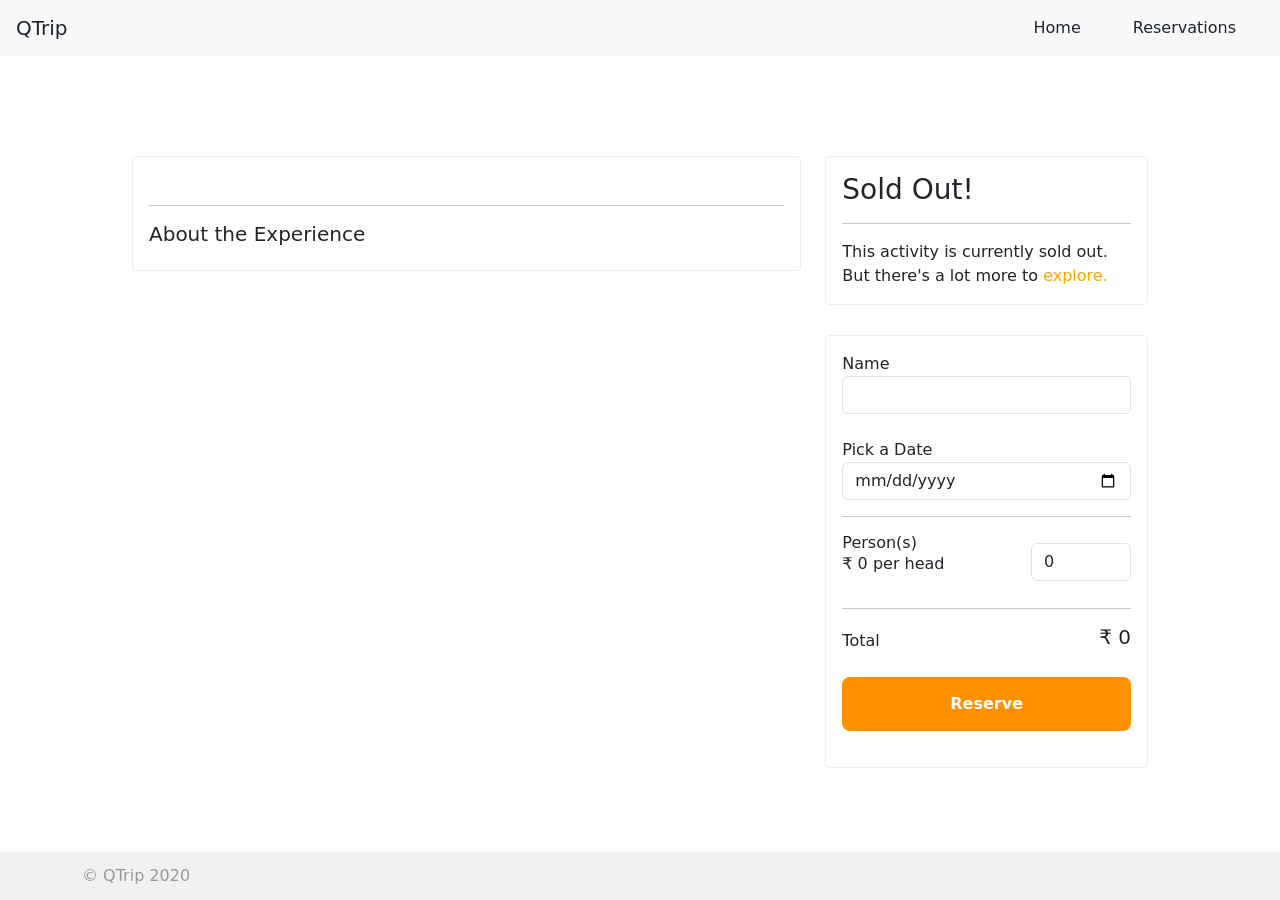
<file: frontend/pages/adventures/detail/index.html>
<!DOCTYPE html>
<html lang="en">

<head>
    <meta charset="UTF-8" />
    <meta name="viewport" content="width=device-width, initial-scale=1.0" />
    <title>QTrip adventures</title>
    <link rel="stylesheet" href="../../../css/styles.css" />
    <link href="https://cdn.jsdelivr.net/npm/bootstrap@5.0.2/dist/css/bootstrap.min.css" rel="stylesheet" integrity="sha384-EVSTQN3/azprG1Anm3QDgpJLIm9Nao0Yz1ztcQTwFspd3yD65VohhpuuCOmLASjC" crossorigin="anonymous">
</head>

<body>
    <nav class="navbar navbar-expand-lg navbar-light bg-light ps-3">
        <a class="navbar-brand" href="../../../">QTrip</a>
        <button class="navbar-toggler" type="button" data-bs-toggle="collapse" data-bs-target="#navbarNavDropdown"
            aria-controls="navbarNavDropdown" aria-expanded="false" aria-label="Toggle navigation">
            <span class="navbar-toggler-icon"></span>
        </button>
        <div class="collapse navbar-collapse" id="navbarNavDropdown">
            <ul class="navbar-nav d-flex justify-content-end w-100">
                <li class="nav-item active">
                    <a class="nav-link" href="../../../">Home</a>
                </li>
                <li class="nav-item">
                    <a class="nav-link" href="../reservations/">Reservations</a>
                </li>
            </ul>
        </div>
    </nav>
    <div class="container">
        <div class="content">
            <div class="alert alert-success" id="reserved-banner">
                Greetings! Reservation for this adventure is successful. (Click
                <a href="../reservations/"><strong>here</strong></a>
                to view your reservations)
            </div>
            <div class="row">
                <div class="col-lg-8">
                    <div class="adventure-detail-card mb-3">
                        <div>
                            <h1 id="adventure-name"></h1>
                            <p style="font-size: 20px; color: #999" id="adventure-subtitle"></p>
                        </div>
                        <div class="row mb-3" id="photo-gallery"></div>

                        <hr />
                        <h5>About the Experience</h5>
                        <div id="adventure-content"></div>
                    </div>
                </div>
                <div class="col-lg-4">
                    <div class="">
                        <div id="reservation-panel-sold-out">
                            <h3>Sold Out!</h3>
                            <hr />
                            This activity is currently sold out. But there's a lot more to
                            <a href="../../../" style="color: orange !important">explore.</a>
                        </div>
                        <div id="reservation-panel-available">
                            <form id="myForm" action="" method="">
                                <label>Name</label>
                                <input type="text" class="form-control" name="name" required />
                                <br />
                                <label>Pick a Date</label>
                                <input type="date" class="form-control" name="date" required />
                                <hr />
                                <div class=" d-flex align-items-center justify-content-between">
                                    <div>
                                        <h6 class="m-0">Person(s)</h6>
                                        <p class="m-0" style="font-size: 16px; color: #999">
                                        <div class="d-inline">₹</div>
                                        <div class="d-inline" id="reservation-person-cost">0</div> per head
                                        </p>
                                    </div>
                                    <div>
                                        <input type="number" class="form-control" min="1" max="10" value="0"
                                            name="person" required onkeyup="onPersonsChange(event)"
                                            style="width: 100px" />
                                    </div>
                                </div>
                                <hr />
                                <div class="d-flex align-items-center justify-content-between">
                                    <div>
                                        <h6 class="m-0">Total</h6>
                                    </div>
                                    <div>
                                        <h5>
                                            ₹
                                            <div class="d-inline" id="reservation-cost">0</div>
                                        </h5>
                                    </div>
                                </div>
                                <button class="reserve-button" type="submit">Reserve</button>
                            </form>
                        </div>
                    </div>
                </div>
            </div>
        </div>
    </div>
    <footer>
        <div class="container">© QTrip 2020</div>
    </footer>
    
    <!-- Bootstrap script -->
    <script
    src="https://cdn.jsdelivr.net/npm/bootstrap@5.0.2/dist/js/bootstrap.bundle.min.js"
    integrity="sha384-MrcW6ZMFYlzcLA8Nl+NtUVF0sA7MsXsP1UyJoMp4YLEuNSfAP+JcXn/tWtIaxVXM"
    crossorigin="anonymous"
    ></script>

    <script type="module">
        import {
            getAdventureIdFromURL,
            fetchAdventureDetails,
            addAdventureDetailsToDOM,
            addBootstrapPhotoGallery,
            conditionalRenderingOfReservationPanel,
            captureFormSubmit,
            calculateReservationCostAndUpdateDOM,
            showBannerIfAlreadyReserved,
        } from "../../../modules/adventure_details_page.js";
        (async function () {
            let adventureId = await getAdventureIdFromURL(window.location.search);
            let adventureDetails = await fetchAdventureDetails(adventureId);
            addAdventureDetailsToDOM(adventureDetails);
            addBootstrapPhotoGallery(adventureDetails.images);
            conditionalRenderingOfReservationPanel(adventureDetails);
            captureFormSubmit(adventureDetails);
            showBannerIfAlreadyReserved(adventureDetails);
            function onPersonsChange(event) {
                calculateReservationCostAndUpdateDOM(
                    adventureDetails,
                    event.target.value
                );
            }
            window.onPersonsChange = onPersonsChange;
        })();
    </script>
</body>

</html>
</file>
<file: frontend/css/styles.css>
* {
  margin: 0px;
  padding: 0px;
}
html,
body {
  position: relative;
}

body {
  overflow-y: auto;
  min-height: 100vh;
}
textarea:focus,
input:focus {
  outline: none;
}
a {
  color: inherit !important;
  text-decoration: none !important;
}
footer {
  background: #f1f1f1;
  width: 100%;
  padding: 12px 0px;
  color: #999;
  position: absolute;
  bottom: 0;
  /* width: 100%; */
  /* height: 2.5rem;   */
}

.banner {
  height: 500px;
  width: 100%;
  background: #999;
  margin: 20px 0px;
}

.content {
  padding: 100px 0px;
  margin: 0px 50px;
  /* display: flex;
  flex-wrap: wrap; */
}
.tile {
  position: relative;
  height: 100%;
  /* width: calc(25% - 20px); */
  /* padding: 6px; */
  border-radius: 8px;
  cursor: pointer;
  -webkit-transition: 0.2s all;
  overflow: hidden;
  display: flex;
  flex-direction: column;
  justify-content: flex-end;
  align-items: center;
}
.tile img {
  width: 100%;
  height: 40vh;
  border-radius: 8px;
  -webkit-transition: 0.2s all;
  /* margin-bottom: 15px; */
  margin: 10px;
  /* padding-bottom: 10px; */
  /* -webkit-filter: brightness(70%); */
}
.tile img:hover {
  -webkit-filter: brightness(50%);
  transform: scale(1.1);
}

.tile-text {
  position: absolute;
  z-index: 1;
  text-transform: uppercase;
  letter-spacing: 2px;
  color: white;
  text-align: center;
}
.hero-image {
  /* Use "linear-gradient" to add a darken background effect to the image (photographer.jpg). This will make the text easier to read */
  background-image: linear-gradient(rgba(0, 0, 0, 0.5), rgba(0, 0, 0, 0.5)),
    url("https://images.pexels.com/photos/2422461/pexels-photo-2422461.jpeg?cs=srgb&dl=pexels-josh-hild-2422461.jpg&fm=jpg");

  /* Set a specific height */
  height: 50vh;
  width: 100vw;
  /* Position and center the image to scale nicely on all screens */
  background-position: center;
  background-repeat: no-repeat;
  background-size: cover;
  position: relative;
}

.hero-subheading {
  font-size: 24px;
  font-weight: 100;
}
.hero-input {
  width: 80%;
  height: 50px;
  padding: 16px;
  border-radius: 8px;
  border: none;
}

.nav-link {
  margin-right: 36px;
}

/* activity page css */

.activity-card {
  color: #000;
  position: relative;
  height: 350px;
  /* width: calc(25% - 20px); */
  /* padding: 6px; */
  border: 1px solid #ddd;
  border-radius: 8px;
  cursor: pointer;
  -webkit-transition: 0.2s all;
  overflow: hidden;
  margin: auto;
  display: flex;
  flex-direction: column;
  justify-content: flex-end;
  align-items: center;
}
.activity-card img {
  width: 100%;
  /* height: 100%; */
  border-radius: 8px;
  -webkit-transition: 0.2s all;
  /* -webkit-filter: brightness(70%); */
}
.activity-card img:hover {
  -webkit-filter: brightness(50%);
  /* transform: scale(1.1); */
}

/* activity-detail page css */

.adventure-detail-card {
  border: 1px solid #eee;
  border-radius: 4px;
  padding: 16px;
  /* margin: 8px; */
}

.activity-card-image {
  height: 500px;
  width: 100%;
  cursor: pointer;
  -webkit-transition: 0.2s all;
  border-radius: 2px;
}
.activity-card-image:hover {
  -webkit-filter: brightness(50%);
}
.experience-content ul li {
  margin-left: 16px;
  padding: 0;
}
.filter-bar {
  border-top: 1px solid #999;
  border-bottom: 1px solid #999;
  padding: 20px 0px;
}

.filter-bar-tile {
  border-right: 1px solid #999;
  padding: 0px 20px;
}

.category-filter {
  border: 1px solid orange;
  border-radius: 20px;
  padding: 5px 20px;
  margin: 10px 10px 10px 0px;
}
.category-banner {
  position: absolute;
  /* height: 50px; */
  padding: 5px 10px;
  box-shadow: 2px 1px 10px 1px rgba(0, 0, 0, 0.3);
  /*
  box-shadow: 0px 9.4px 20.4px rgba(0, 0, 0, 0.13),
    0px 9.2px 20.6px rgba(0, 0, 0, 0.1); */
  min-width: 50%;
  color: #fff;
  background: rgb(255, 145, 0);
  top: 0;
  right: 0;
  z-index: 1;
  margin-top: 16px;
  margin-right: 8px;
  display: flex;
  justify-content: center;
  align-items: center;
  border-radius: 10px 0px 0px 10px;
  font-weight: bolder;
}

.reserve-button {
  width: 100%;
  border: none;
  background-color: rgb(255, 145, 0);
  color: #fff;
  font-weight: bolder;
  padding: 15px;
  margin: 20px 0px;
  border-radius: 8px;
  display: flex;
  justify-content: center;
  cursor: pointer;
}
.reserve-button:hover {
  background-color: rgb(226, 129, 1);
}
/* Chrome, Safari, Edge, Opera */
input::-webkit-outer-spin-button,
input::-webkit-inner-spin-button {
  -webkit-appearance: none;
  margin: 0;
}

/* Firefox */
input[type="number"] {
  -moz-appearance: textfield;
}
#reserved-banner {
  display: none;
}
.reservation-visit-button {
  background-color: rgb(255, 145, 0);
  color: #fff;
  display: flex;
  justify-content: center;
  align-items: center;
  text-align: center;
  padding: 10px;
  white-space: nowrap;
  border-radius: 20px;
  cursor: pointer;
}
.reservation-visit-button:hover {
  background-color: rgb(226, 129, 1);
}

#carouselExampleIndicators {
  width: 100%;
}
#reservation-panel-sold-out {
  border: solid 1px #eee;
  border-radius: 4px;
  padding: 16px;
  margin-bottom: 30px;
}
#reservation-panel-available {
  border: solid 1px #eee;
  border-radius: 4px;
  padding: 16px;
  margin-bottom: 30px;
}
</file>
